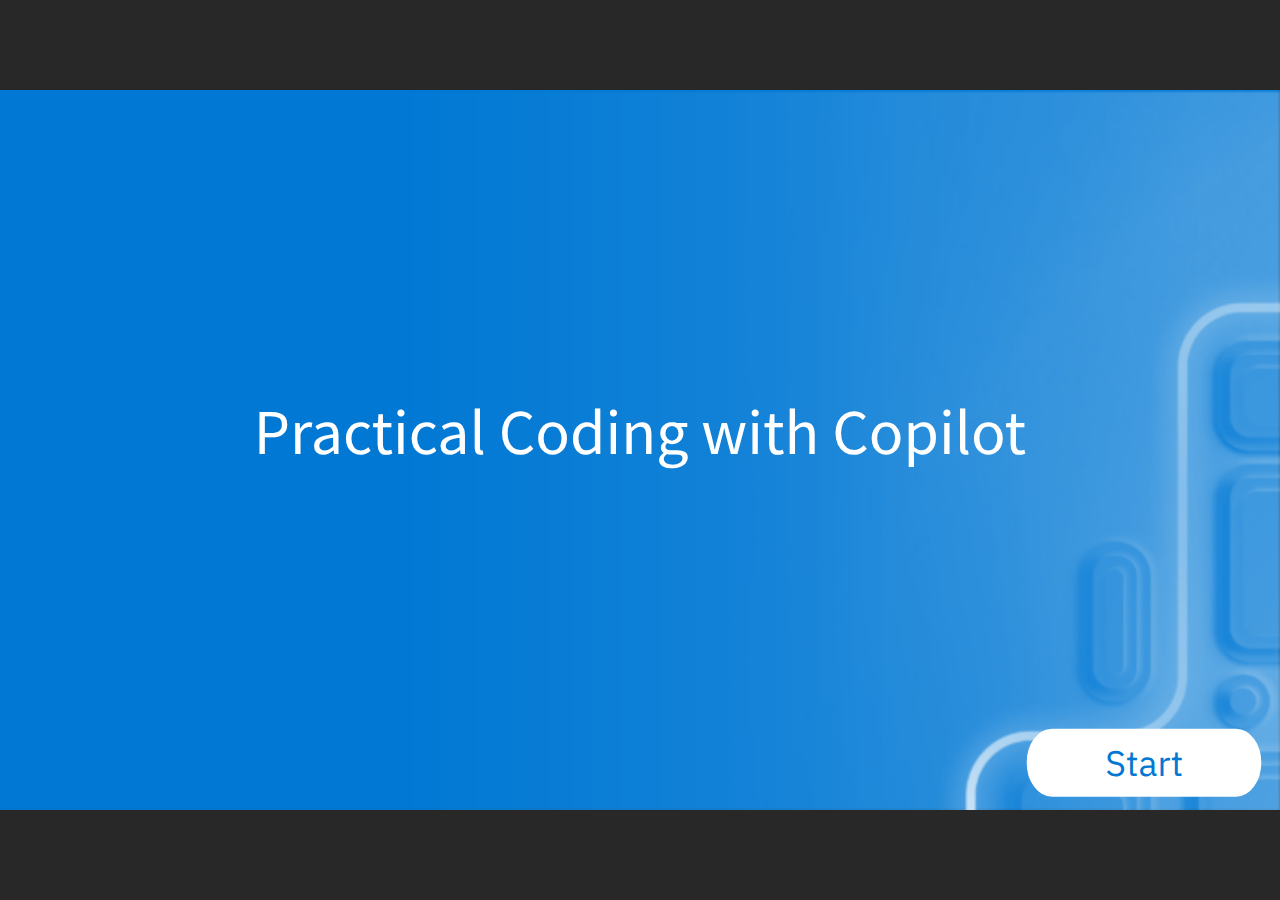
<file: index.html>
﻿<!doctype html>
<html lang="en-US">
<head>
  <meta charset="utf-8">
  <!-- Created using Storyline 360 - http://www.articulate.com  -->
  <!-- version: 3.82.31354.0 -->
  <title>Practical Coding with Copilot</title>
  <meta http-equiv="x-ua-compatible" content="IE=edge"/>
  <meta name="viewport" content="width=device-width,initial-scale=1,user-scalable=no,shrink-to-fit=no,minimal-ui"/>
  <meta name="apple-mobile-web-app-capable" content="yes"/>
  <style>
    html, body { height: 100%; padding: 0; margin: 0 }
    #app { height: 100%; width: 100%; }
  </style>

  <script>
    window.DS = {};
    window.globals = {
      DATA_PATH_BASE: '',
      HAS_FRAME: true,
      HAS_SLIDE: true,

      lmsPresent: false,
      tinCanPresent: false,
      cmi5Present: false,
      aoSupport: false,
      scale: 'noscale',
      captureRc: false,
      browserSize: 'optimal',
      bgColor: '#282828',
      features: 'BackgroundAudioTriggers,BackgroundAudioVolumeVariable,ConnectionMessages,DropIn1,DropIn2,DropIn3,DropIn4,DropIn5,LayerPresentAsDialog,MultiLineTextEntry,MultipleQuizTracking,PlayerTooltips,UpdatedThemeEditor',
      themeName: 'unified',
      preloaderColor: '#FFFFFF',
      suppressAnalytics: false,
      productChannel: 'stable',
      publishSource: 'storyline',
      aid: 'aid|ec1426b3-023f-4ed3-86a6-291b0afe7aa1',
      cid: '7991658a-d82a-4f52-8a39-c72288226459',
      playerVersion: '3.82.31354.0',
      publishTimestamp: '2024-10-21T00:02:57.8103967Z',
      maxIosVideoElements: 10,
      connectionSettings: { message: 'You%20are%20offline.%20Trying%20to%20reconnect...', useDarkTheme: false, mode: 'disabled' },

      
      parseParams: function(qs) {
        if (window.globals.parsedParams != null) {
          return window.globals.parsedParams;
        }
        qs = (qs || window.location.search.substr(1)).split('+').join(' ');
        var params = {},
            tokens,
            re = /[?&]?([^=]+)=([^&]*)/g;

        while (tokens = re.exec(qs)) {
          params[decodeURIComponent(tokens[1]).trim()] =
            decodeURIComponent(tokens[2]).trim();
        }
        window.globals.parsedParams = params;
        return params;
      }

    };
  </script>
  <script>
    var isIe11 = ('ActiveXObject' in window || window.MSBlobBuilder != null)
      && window.msCrypto != null && !window.ActiveXObject;
    if (isIe11) {
      window.globals.unsupportedBrowser = true;
      document.write(atob('[base64]'));
    }
  </script>
  
  <script>window.THREE = { };</script>
  
</head>
<body style="background: #282828" class="cs-HTML theme-unified">
  <!-- 360 -->
  <script>!function(){var e,i=/iPhone/i,o=/iPod/i,n=/iPad/i,t=/\biOS-universal(?:.+)Mac\b/i,r=/\bAndroid(?:.+)Mobile\b/i,a=/Android/i,d=/(?:SD4930UR|\bSilk(?:.+)Mobile\b)/i,p=/Silk/i,l=/Windows Phone/i,u=/\bWindows(?:.+)ARM\b/i,b=/BlackBerry/i,s=/BB10/i,c=/Opera Mini/i,f=/\b(CriOS|Chrome)(?:.+)Mobile/i,h=/Mobile(?:.+)Firefox\b/i,v=function(e){return void 0!==e&&"MacIntel"===e.platform&&"number"==typeof e.maxTouchPoints&&e.maxTouchPoints>1&&"undefined"==typeof MSStream};e=function(e){var m={userAgent:"",platform:"",maxTouchPoints:0};e||"undefined"==typeof navigator?"string"==typeof e?m.userAgent=e:e&&e.userAgent&&(m={userAgent:e.userAgent,platform:e.platform,maxTouchPoints:e.maxTouchPoints||0}):m={userAgent:navigator.userAgent,platform:navigator.platform,maxTouchPoints:navigator.maxTouchPoints||0};var g=m.userAgent,y=g.split("[FBAN");void 0!==y[1]&&(g=y[0]),void 0!==(y=g.split("Twitter"))[1]&&(g=y[0]);var A=function(e){return function(i){return i.test(e)}}(g),w={apple:{phone:A(i)&&!A(l),ipod:A(o),tablet:!A(i)&&(A(n)||v(m))&&!A(l),universal:A(t),device:(A(i)||A(o)||A(n)||A(t)||v(m))&&!A(l)},amazon:{phone:A(d),tablet:!A(d)&&A(p),device:A(d)||A(p)},android:{phone:!A(l)&&A(d)||!A(l)&&A(r),tablet:!A(l)&&!A(d)&&!A(r)&&(A(p)||A(a)),device:!A(l)&&(A(d)||A(p)||A(r)||A(a))||A(/\bokhttp\b/i)},windows:{phone:A(l),tablet:A(u),device:A(l)||A(u)},other:{blackberry:A(b),blackberry10:A(s),opera:A(c),firefox:A(h),chrome:A(f),device:A(b)||A(s)||A(c)||A(h)||A(f)},any:!1,phone:!1,tablet:!1};return w.any=w.apple.device||w.android.device||w.windows.device||w.other.device,w.phone=w.apple.phone||w.android.phone||w.windows.phone,w.tablet=w.apple.tablet||w.android.tablet||w.windows.tablet,w}(),"object"==typeof exports&&"undefined"!=typeof module?module.exports=e:"function"==typeof define&&define.amd?define((function(){return e})):this.isMobile=e}();
    window.isMobile.apple.tablet = window.isMobile.apple.tablet ||
      (navigator.platform === 'MacIntel' && navigator.maxTouchPoints > 1);
    window.isMobile.apple.device = window.isMobile.apple.device || window.isMobile.apple.tablet;
    window.isMobile.tablet = window.isMobile.tablet || window.isMobile.apple.tablet;
    window.isMobile.any = window.isMobile.any || window.isMobile.apple.tablet;
  </script>

  <div id="focus-sink" tabindex="-1"></div>

  <div id="preso"></div>
  <script>
    (function() {

      var classTypes = [ 'desktop', 'mobile', 'phone', 'tablet' ];

      var addDeviceClasses = function(prefix, testObj) {
        var curr, i;
        for (i = 0; i < classTypes.length; i++) {
          curr = classTypes[i];
          if (testObj[curr]) {
            document.body.classList.add(prefix + curr);
          }
        }
      };

      var params = window.globals.parseParams(),
          isDevicePreview = params.devicepreview === '1',
          isPhoneOverride = params.deviceType === 'phone' || (isDevicePreview && params.phone == '1'),
          isTabletOverride = (params.deviceType === 'tablet' || isDevicePreview) && !isPhoneOverride,
          isMobileOverride = isPhoneOverride || isTabletOverride;

      var deviceView = {
        desktop: !window.isMobile.any && !isMobileOverride,
        mobile: window.isMobile.any || isMobileOverride,
        phone: isPhoneOverride || (window.isMobile.phone && !isTabletOverride),
        tablet: isTabletOverride || window.isMobile.tablet
      };

      window.globals.deviceView = deviceView;
      window.isMobile.desktop = !window.isMobile.any;
      window.isMobile.mobile = window.isMobile.any;

      addDeviceClasses('view-', deviceView);

    })();
  </script>
  
  <script src='story_content/user.js' type=text/javascript></script>
  <div class="slide-loader"></div>

  <script>
    var doc = document, loader = doc.body.querySelector('.slide-loader'); [ 1, 2, 3 ].forEach(function(n) { var d = doc.createElement('div'); d.style.backgroundColor = window.globals.preloaderColor; d.classList.add('mobile-loader-dot'); d.classList.add('dot' + n); loader.appendChild(d); });
  </script>

  <div class="mobile-load-title-overlay" style="display: none">
    <div class="mobile-load-title">Practical Coding with Copilot</div>
  </div>

  <div class="mobile-chrome-warning"></div>

  
<style>
  .warn-connection-dialog {
    display: none;
    background: transparent;
    pointer-events: all;
    position: fixed;
    left: 0;
    top: 0;
    width: 100%;
    height: 100%;
    z-index: 999;
  }

  .warn-connection-content {
    pointer-events: all;
    border-radius: 4px;
    background: white;
    border: 1px solid #E7E7E7;
    color: #333333;
    box-shadow: 0 2px 4px rgba(0, 0, 0, 0.25);
    transition: all 150ms ease-out;
    position: absolute;
    white-space: nowrap;
  }

  .view-phone.is-landscape .warn-connection-content {
    left: 23px;
    bottom: 23px;
  }

  .view-tablet.is-landscape .warn-connection-content {
    left: 50%;
    top: 20px;
    transform: translateX(-50%);
  }

  .view-mobile.is-portrait .warn-connection-content {
    transform: translate(-50%, calc(-100% - 15px));
  }

  .warn-connection-content p {
    display: inline-block;
    margin: 0 8px 0 0;
    line-height: 33px;
    font-size: 11px;
  }

  .warn-connection-content svg {
    position: relative;
    vertical-align: middle;
    margin: 0 2px 2px 8px;
  }

  .view-desktop .warn-connection-content {
    left: 1.5em;
    bottom: 1.5em;
  }

  .view-desktop .warn-connection-content p {
    font-size: 1.1em;
  }

  .is-offline .warn-connection-dialog {
    display: block;
  }

  .is-offline .cs-panel * {
    pointer-events: none !important;
  }

  .is-offline .cs-panel {
    pointer-events: all !important;
  }

  .is-offline #nav-controls * {
    pointer-events: none !important;
  }

  .is-offline #nav-controls {
    pointer-events: all !important;
  }
</style>

<div class="warn-connection-dialog" role="alertdialog" aria-modal="true" tabindex="0" aria-labelledby="warn-connection-message">
  <div class="warn-connection-content">
    <svg width="17" height="15" viewBox="0 0 17 15" xmlns="http://www.w3.org/2000/svg">
      <path fill="#8F0000" stroke="white" d="M16.07,12.98 L15.88,12.23 L9.51,1.21 C8.97,0.26,7.6,0.26,7.06,1.21 L0.69,12.23 C0.15,13.16,0.81,14.36,1.91,14.36 H14.65 C15.47,14.36,16.05,13.7,16.07,12.98 Z"/>
      <path fill="white" stroke="white" d="M8.58,5.5 C8.35,5.28,8.5,5.35,8.21,5.32 C8.09,5.35,7.97,5.49,7.96,5.67 C7.97,5.79,7.98,5.92,7.98,6.04 L7.98,6.04 C7.99,6.17,8,6.31,8.01,6.43 L8.01,6.44 C8.03,6.92,8.06,7.41,8.09,7.9 L8.09,7.9 C8.12,8.39,8.14,8.88,8.17,9.37 C8.17,9.39,8.18,9.42,8.2,9.44 C8.23,9.46,8.25,9.47,8.28,9.47 C8.31,9.47,8.34,9.46,8.35,9.44 C8.37,9.43,8.38,9.4,8.39,9.35 L8.39,9.34 C8.39,9.24,8.4,9.15,8.4,9.05 L8.4,9.05 C8.41,8.96,8.41,8.86,8.42,8.75 C8.43,8.44,8.45,8.12,8.47,7.81 L8.47,7.81 C8.49,7.49,8.51,7.18,8.53,6.87 C8.55,6.46,8.56,6.05,8.59,5.64 L8.6,5.62 C8.6,5.57,8.59,5.53,8.58,5.5 L8.21,5.32 Z"/>
      <circle fill="white" stroke="white" cx="8.3" cy="11.35" r="0.3"/>
    </svg>
    <p id="warn-connection-message">You are offline. Trying to reconnect...</p>
  </div>
</div>

<script>
  (function() {
    window.DS.connection = {
      warningShown: false,
      assets: {},
      loadingAssetGroup: false,
      retryDelay: 500
    };

    var connectionSettings = window.globals.connectionSettings || {};

    // The `window.globals.features` variable must be set in `webpack.dev.config` when testing locally - it is not enough
    // to have it in the data - but it must be set there as well.
    var useConnectionMessages = window.AbortController != null &&
      window.location.protocol != 'file:' &&
      window.globals.features.indexOf('ConnectionMessages') != -1 &&
      connectionSettings.mode === 'normal';

    window.DS.connection.useConnectionMessages = useConnectionMessages;

    var assetCount = 0;
    var checkLoadedId;


    if (useConnectionMessages && connectionSettings != null) {
      var contentEl = document.querySelector('.warn-connection-content');
      var messageEl = contentEl.querySelector('p');

      if (connectionSettings.useDarkTheme) {
        contentEl.style.borderColor = '#BABBBA';
        contentEl.style.backgroundColor = '#282828';
        contentEl.style.color = '#FFFFFF';
      }

      if (connectionSettings.message != null) {
        messageEl.textContent = window.decodeURIComponent(connectionSettings.message);
      }
    }

    function checkAssetsReady() {
      for (var i in DS.connection.assets) {
        if (!DS.connection.assets[i].success) {
          return false;
        }
      }
      return true;
    }

    function stopAssetGroup() {
      if (!useConnectionMessages) { return; }

      assetCount = 0;

      DS.connection.oldAssetGroup = DS.connection.assets;
      DS.connection.assets = {};
      DS.connection.loadingAssetGroup = false;
      clearInterval(checkLoadedId);
    }

    function startAssetGroup() {
      if (!useConnectionMessages) { return; }
      var ticks = 0;
      clearInterval(checkLoadedId);
      checkLoadedId = setInterval(function() {
        var loaded = 0;
        if (assetCount === 0 && loaded === 0) {
          clearInterval(checkLoadedId);
          return;
        }

        for (var i in DS.connection.assets) {
          if (DS.connection.assets[i].success) {
            loaded++;
          }
        }

        if (assetCount === loaded && checkAssetsReady()) {
          for (var i in DS.connection.assets) {
            if (DS.connection.assets[i].action) {
              DS.connection.assets[i].action();
            }
          }
          hideWarning();
          stopAssetGroup();
        }
      }, 100)
    }

    function requiredAsset(url, action, retry, type) {
      if (!useConnectionMessages) { return; }
      if (DS.connection.assets[url]) { return; }

      DS.connection.assets[url] = {
        success: false, action: action, retry: retry, type: type
      };
      assetCount = Object.keys(DS.connection.assets).length;
      if (!DS.connection.loadingAssetGroup) {
        startAssetGroup();
      }
      DS.connection.loadingAssetGroup = true;
    }

    function assetLoaded(url) {
      if (!useConnectionMessages) { return; }
      if (DS.connection.assets[url]) {
        DS.connection.assets[url].success = true;
      }
    }

    function assetFailed(url) {
      if (!useConnectionMessages) { return; }
      if (!DS.connection.assets[url]) {
        if (/\.js$/.test(url) && url.indexOf('transcripts') === -1) {
          setTimeout(function() {
            if (DS.connection.lastSlideLoaded != null) {
              DS.connection.lastSlideLoaded();
            }
          }, DS.connection.retryDelay);
        }
        return;
      }
      if (!DS.connection.warningShown) { showWarning(); }
      if (DS.connection.assets[url].retry) {
        setTimeout(function() {
          if (!DS.connection.assets[url].success) {
            DS.connection.assets[url].retry()
          }
        }, DS.connection.retryDelay);
      }
    }

    function hideWarning() {
      document.body.classList.remove('is-offline');
      DS.connection.warningShown = false;
      enableKeys();
    }
    DS.connection.hideWarning = hideWarning

    function showWarning(btn) {
      document.body.classList.add('is-offline')
      DS.connection.warningShown = true;
      updateWarningPosition();
      disableKeys();
    }

    function updateWarningPosition() {
      if (!DS.connection.warningShown) {
        return;
      }

      var isPortrait = document.body.classList.contains('is-portrait');
      var isMobile = document.body.classList.contains('view-mobile');
      var warningEl = document.querySelector('.warn-connection-content');

      if (isPortrait && isMobile) {
        var slide = document.querySelector('.primary-slide');
        var slideRect = slide != null
          ? slide.getBoundingClientRect()
          : { top: window.innerHeight, left: 0, width: window.innerWidth };

        warningEl.style.top = `${slideRect.top}px`
        warningEl.style.left = `${slideRect.left + slideRect.width / 2}px`
      } else {
        warningEl.style.top = null;
        warningEl.style.left = null;
      }

      window.requestAnimationFrame(updateWarningPosition);
    }

    function onDisableKeyDown(e) {
      e.preventDefault();
      e.stopImmediatePropagation();
    }

    function onDisableKeyUp(e) {
      e.preventDefault();
      e.stopImmediatePropagation();
    }

    var accStyle = document.createElement('style');
    var warnDialogEl = document.querySelector('.warn-connection-dialog');

    function disableKeys() {
      if (DS.views && DS.views.nsStack && DS.views.nsStack.length === 1) {
        DS.views.nsStack[0].tabReachable = false
        DS.views.nsStack[0].updateTabIndex(true, true);
      }

      accStyle.innerHTML = '.acc-shadow-dom { display: none; }';
      document.body.appendChild(accStyle);

      warnDialogEl.parentNode.append(warnDialogEl);
      warnDialogEl.focus();
    }

    function enableKeys() {
      accStyle.remove();
      if (DS.views && DS.views.nsStack && DS.views.nsStack.length === 1 && DS.views.nsStack[0].name === '_frame') {
        DS.views.nsStack[0].tabReachable = true;
        DS.views.nsStack[0].updateTabIndex();
      }
    }

    // these will all be noops if the feature flag isn't set in
    // the data and `window.globals.features`
    DS.connection.requiredAsset = requiredAsset;
    DS.connection.assetLoaded = assetLoaded;
    DS.connection.assetFailed = assetFailed;
    DS.connection.stopAssetGroup = stopAssetGroup;
    DS.connection.startAssetGroup = startAssetGroup;
  })();
</script>


  <script>
    
    if (window.autoSpider && window.vInterfaceObject) {
      document.querySelector('.mobile-load-title-overlay').style.display = 'none';
    }
  </script>

  

  <link rel="stylesheet" href="html5/data/css/output.min.css" data-noprefix/>
</body>
<script src="html5/lib/scripts/bootstrapper.min.js"></script>
</html>
</file>
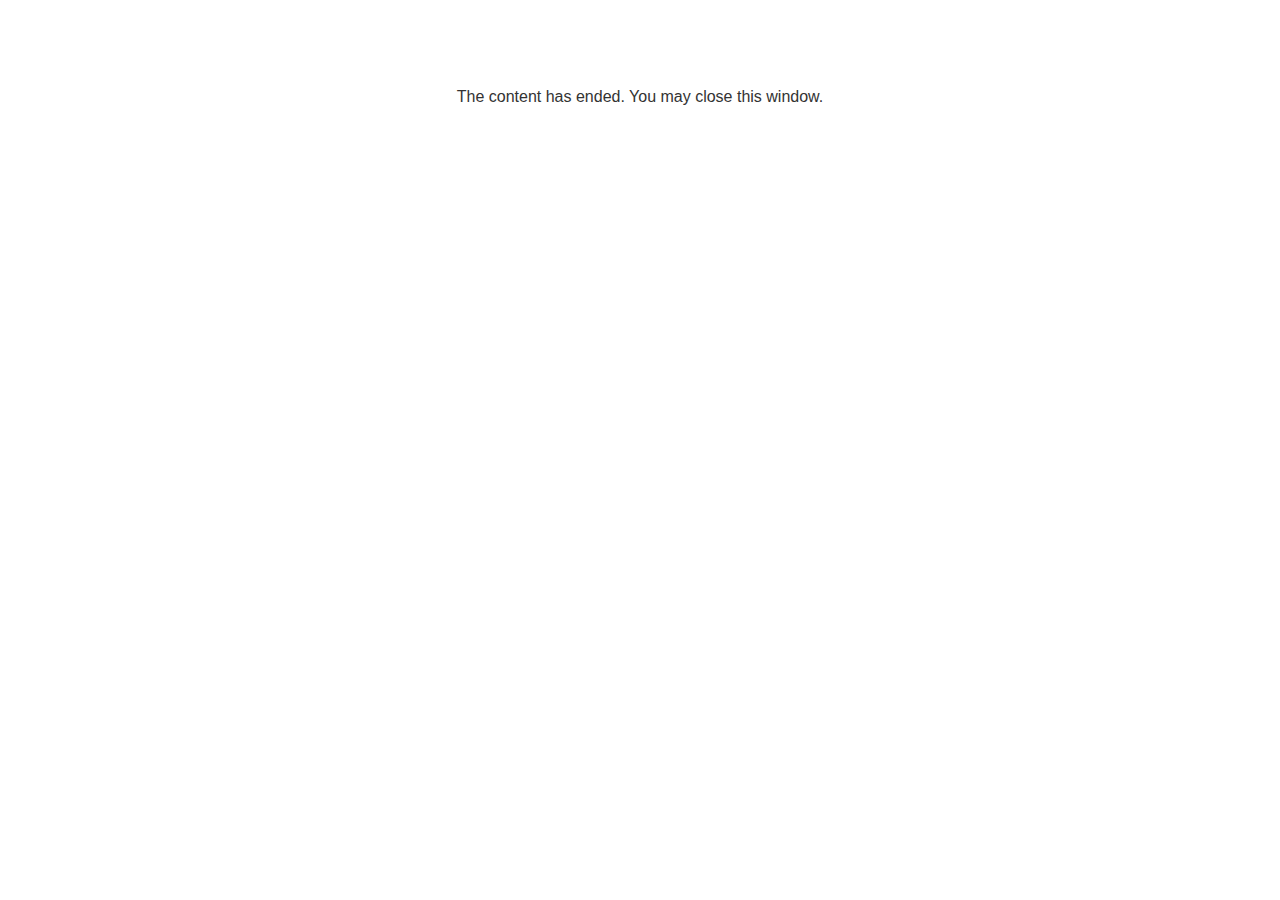
<file: lms/goodbye.html>
<!doctype html>
<html>
<body style="background-color: #ffffff;">

<p role="alert" style="color: #333333;font-family: Lato, articulate, tahoma, arial;font-size: medium;text-align: center;">
<br><br><br><br>
The content has ended. You may close this window.
</p>

</body>
</html>
</file>
<file: html5/data/css/output.min.css>
@font-face {
  font-family: 'LatoBold Charset1_ BoldA8F0B826';
  src: url('[data-uri]');
  font-style: normal;
  font-weight: normal;
}
@font-face {
  font-family: 'Lato Charset1_ 6o55FmIc696754D9';
  src: url('[data-uri]');
  font-style: normal;
  font-weight: normal;
}
@font-face {
  font-family: 'Source Sans Pro Charset04D3BC6C';
  src: url('[data-uri]');
  font-style: normal;
  font-weight: normal;
}
@font-face {
  font-family: 'IBM Plex Sans Charset1_A7C991EA';
  src: url('[data-uri]');
  font-style: normal;
  font-weight: normal;
}
@font-face {
  font-family: 'Monospace Charset1_ 64t0296273C';
  src: url('[data-uri]');
  font-style: normal;
  font-weight: normal;
}
@font-face {
  font-family: 'Open Sans Charset1_ 5oqBB005A7E';
  src: url('[data-uri]');
  font-style: normal;
  font-weight: normal;
}
@font-face {
  font-family: 'Source Sans Pro Charset646A78FA';
  src: url('[data-uri]');
  font-style: normal;
  font-weight: normal;
}
@font-face {
  font-family: 'IBM Plex Sans Charset0_D8586F3A';
  src: url('[data-uri]');
  font-style: normal;
  font-weight: normal;
}
@font-face {
  font-family: 'Monospace Charset0_v8X0024D8F5A';
  src: url('[data-uri]');
  font-style: normal;
  font-weight: normal;
}
@font-face {
  font-family: 'Open Sans Charset0_v9TY33EDE6F2';
  src: url('[data-uri]');
  font-style: normal;
  font-weight: normal;
}
@font-face {
  font-family: 'Source Sans Pro SemBold71B9CE39';
  src: url('[data-uri]');
  font-style: normal;
  font-weight: normal;
}
.cs-HTML {
  background: rgba(40, 40, 40, 1);
}
.cs-npnxnanbnsnfns00000000101 .cs-infopanel  {
  box-shadow: 0 1px 0 rgba(0, 0, 0, 0);
  background: rgba(255, 255, 255, 1);
}
.cs-npnxnanbnsnfns00000000101 .cs-infopanel .cs-link {
  color: rgba(186, 187, 186, 1);
}
.cs-npnxnanbnsnfns00000000101 .cs-infopanel .cs-link:hover {
  color: rgba(255, 255, 255, 1);
}
.cs-npnxnanbnsnfns00000000101 .cs-infopanel .cs-name {
  color: rgba(68, 68, 68, 1);
}
.cs-npnxnanbnsnfns00000000101 .cs-infopanel .cs-title {
  color: rgba(153, 153, 153, 1);
}
.cs-npnxnanbnsnfns00000000101 .cs-infopanelpopup  {
  box-shadow: 0 1px 0 rgba(0, 0, 0, 0);
  background: rgba(0, 0, 0, 0);
}
.cs-npnxnanbnsnfns00000000101 .cs-infopanelpopup .cs-link {
  color: rgba(255, 0, 0, 1);
}
.cs-npnxnanbnsnfns00000000101 .cs-infopanelpopup .cs-link:hover {
  color: rgba(255, 255, 255, 1);
}
.cs-npnxnanbnsnfns00000000101 .cs-infopanelpopup .cs-name {
  color: rgba(255, 255, 255, 1);
}
.cs-npnxnanbnsnfns00000000101 .cs-infopanelpopup .cs-bio {
  color: rgba(186, 187, 186, 1);
}
.cs-npnxnanbnsnfns00000000101 .cs-timer  {
  color: rgba(186, 187, 186, 1);
}
.cs-npnxnanbnsnfns00000000101 .cs-duration stop:first-child {
  stop-color: rgba(60, 60, 60, 1);
}
.cs-npnxnanbnsnfns00000000101 .cs-duration stop:last-child {
  stop-color: rgba(60, 60, 60, 1);
}
.cs-npnxnanbnsnfns00000000101 .cs-elapsed stop:first-child {
  stop-color: rgba(254, 227, 71, 1);
}
.cs-npnxnanbnsnfns00000000101 .cs-elapsed stop:last-child {
  stop-color: rgba(254, 227, 71, 1);
}
.cs-npnxnanbnsnfns00000000101 .cs-timer .cs-pie .cs-innerstroke {
  stroke: rgba(199, 199, 199, 1);
}
.cs-npnxnanbnsnfns00000000101 .cs-timer .cs-pie .cs-innerborder {
  stroke: rgba(255, 255, 255, 1);
}
.cs-npnxnanbnsnfns00000000101 .cs-window  {
  box-shadow: 0 8px 5px rgba(0, 0, 0, 0.2);
  border-color: rgba(49, 99, 0, 0);
  background: rgba(33, 33, 33, 1);
  color: rgba(248, 248, 248, 1);
}
.cs-npnxnanbnsnfns00000000101 .cs-window .cs-diva {
  border-color: rgba(78, 78, 78, 1);
}
.cs-npnxnanbnsnfns00000000101 .cs-window .cs-divb {
  border-color: rgba(78, 78, 78, 0);
}
.cs-npnxnanbnsnfns00000000101 .cs-editor .cs-editor-slide {
  color: rgba(226, 226, 226, 1);
}
.cs-npnxnanbnsnfns00000000101 .cs-editor .cs-editor-html {
  color: rgba(186, 187, 186, 1);
}
.cs-npnxnanbnsnfns00000000101 .cs-editor .cs-editor-button {
  text-shadow: 0 1px 0 rgba(0, 0, 0, 0);
  color: rgba(255, 255, 255, 1);
  border-color: rgba(211, 211, 211, 1);
  background: rgba(34, 34, 34, 1);
}
.cs-npnxnanbnsnfns00000000101 .cs-editor .cs-editor-button:hover {
  background: rgba(68, 68, 68, 1);
}
.cs-npnxnanbnsnfns00000000101 .cs-editor .cs-editor-button:active {
  background: rgba(68, 68, 68, 1);
}
.cs-npnxnanbnsnfns00000000101 .cs-listitem  {
  color: rgba(186, 187, 186, 1);
  border-color: none;
  border: 1px solid transparent;
}
.cs-npnxnanbnsnfns00000000101 .cs-listitem:hover {
  background: rgba(255, 255, 255, 0.06);
  border-color: rgba(108, 108, 108, 1) !important;
  border-width: 1px;
  border-radius: 2px;
  border-style: solid;
  box-sizing: border-box;
}
.cs-npnxnanbnsnfns00000000101 .cs-listitem.hover {
  background: rgba(255, 255, 255, 0.06);
  border-color: rgba(108, 108, 108, 1) !important;
  border-width: 1px;
  border-radius: 2px;
  border-style: solid;
  box-sizing: border-box;
}
.cs-npnxnanbnsnfns00000000101 .cs-glossary  {
  color: rgba(186, 187, 186, 1);
}
.cs-npnxnanbnsnfns00000000101 .cs-glossary .cs-scrolling-panel {
  background: rgba(0, 0, 0, 0);
}
.cs-npnxnanbnsnfns00000000101 .cs-glossary .cs-term.cs-selected .cs-choice-list-trigger {
  color: rgba(255, 255, 255, 1);
  background: rgba(255, 255, 255, 1);
}
.cs-npnxnanbnsnfns00000000101 .cs-glossary .cs-term.cs-selected .cs-choice-list-trigger:focus {
  color: rgba(255, 255, 255, 1);
  background: rgba(255, 255, 255, 1);
}
.cs-npnxnanbnsnfns00000000101 .cs-glossary .cs-term:hover .cs-choice-list-trigger {
  background: rgba(186, 187, 186, 1);
}
.cs-npnxnanbnsnfns00000000101 .cs-glossary .cs-term.hover .cs-choice-list-trigger {
  background: rgba(186, 187, 186, 1);
}
.cs-npnxnanbnsnfns00000000101 .cs-glossary .cs-term .cs-choice-list-trigger:focus {
  background: rgba(186, 187, 186, 1);
}
.cs-npnxnanbnsnfns00000000101 .cs-glossary .cs-diva {
  border-color: rgba(0, 0, 0, 0);
}
.cs-npnxnanbnsnfns00000000101 .cs-glossary .cs-divb {
  border-color: rgba(0, 0, 0, 0);
}
.cs-npnxnanbnsnfns00000000101 .cs-glossary .cs-divc {
  border-color: rgba(0, 0, 0, 0);
}
.cs-npnxnanbnsnfns00000000101 .cs-glossary .cs-heading {
  color: rgba(248, 248, 248, 1);
  font-weight: 700;
}
.note-content p span {
  color: rgba(186, 187, 186, 1);
  line-height: 1.4em;
  font-size: 103.769%;
}
.cs-npnxnanbnsnfns00000000101 .cs-resource .cs-separator {
  border-color: rgba(0, 0, 0, 0);
}
.cs-npnxnanbnsnfns00000000101 .cs-outline  {
  color: rgba(45, 45, 45, 1);
}
.cs-npnxnanbnsnfns00000000101 .cs-outline .cs-diva {
  border-color: rgba(0, 0, 0, 0);
}
.cs-npnxnanbnsnfns00000000101 .cs-outline .cs-divb {
  border-color: rgba(0, 0, 0, 0);
}
.cs-npnxnanbnsnfns00000000101 .cs-outline .cs-divc {
  border-color: rgba(0, 0, 0, 0);
}
.cs-npnxnanbnsnfns00000000101 .cs-outline .cs-search-filter:hover {
  color: rgba(0, 0, 0, 0);
}
.cs-npnxnanbnsnfns00000000101 .cs-outline .cs-search-filter.hover {
  color: rgba(0, 0, 0, 0);
}
.cs-npnxnanbnsnfns00000000101 .cs-transcript  {
  color: rgba(255, 255, 255, 1);
}
.cs-npnxnanbnsnfns00000000101 .cs-transcript .cs-div {
  border-color: rgba(0, 0, 0, 0);
}
.cs-npnxnanbnsnfns00000000101 .cs-tabs:not(.topmenu-item) {
  color: rgba(248, 248, 248, 1);
}
.cs-npnxnanbnsnfns00000000101 .cs-tabs .cs-inner-button:not(.topmenu-item) {
  text-shadow: 0 1px 0 rgba(0, 0, 0, 0);
}
.cs-npnxnanbnsnfns00000000101 .cs-tabs:hover:not(.topmenu-item) {
  color: rgba(248, 248, 248, 1);
}
.cs-npnxnanbnsnfns00000000101 .cs-tabs.cs-selected {
  background: rgba(0, 0, 0, 0);
  color: rgba(248, 248, 248, 1);
}
.cs-npnxnanbnsnfns00000000101 .cs-seekcontrol  {
  background: rgba(0, 0, 0, 0);
  border-color: rgba(0, 0, 0, 0);
}
.cs-npnxnanbnsnfns00000000101 .cs-seekcontrol .cs-button:hover .cs-icon {
  fill: rgba(255, 255, 255, 1);
}
.cs-npnxnanbnsnfns00000000101 .cs-seekcontrol .cs-button.hover .cs-icon {
  fill: rgba(255, 255, 255, 1);
}
.cs-npnxnanbnsnfns00000000101 .cs-seekcontrol .cs-button .cs-icon-shadow {
  fill: rgba(0, 0, 0, 0);
}
.cs-npnxnanbnsnfns00000000101 .cs-seekcontrol .cs-button .cs-icon {
  fill: rgba(180, 180, 180, 1);
}
.cs-npnxnanbnsnfns00000000101 .cs-seekcontrol .cs-seek .cs-fill {
  background: rgba(255, 255, 255, 0.6);
}
.cs-npnxnanbnsnfns00000000101 .cs-seekcontrol .cs-seek {
  background: rgba(108, 108, 108, 1);
  border-color: rgba(0, 0, 0, 0);
}
.cs-npnxnanbnsnfns00000000101 .cs-searchinput .cs-input {
  color: rgba(186, 187, 186, 1);
  border-color: rgba(0, 0, 0, 0);
  background: rgba(255, 255, 255, 0.06);
}
.cs-npnxnanbnsnfns00000000101 .cs-searchinput .cs-input:focus {
  color: rgba(248, 248, 248, 1);
  background: rgba(41, 41, 41, 1);
}
.cs-npnxnanbnsnfns00000000101 .cs-searchinput .cs-input:hover {
  box-shadow: inset 0 0 1px 0 rgba(69, 126, 19, 0);
}
.cs-npnxnanbnsnfns00000000101 .cs-searchinput .cs-input.hover {
  box-shadow: inset 0 0 1px 0 rgba(69, 126, 19, 0);
}
.cs-npnxnanbnsnfns00000000101 .cs-searchinput .cs-button .cs-icon {
  fill: rgba(186, 187, 186, 1);
}
.cs-npnxnanbnsnfns00000000101 .cs-searchinput .cs-button:hover {
  fill: rgba(63, 133, 0, 1);
}
.cs-npnxnanbnsnfns00000000101 .cs-searchinput .cs-button.hover {
  fill: rgba(63, 133, 0, 1);
}
.cs-npnxnanbnsnfns00000000101 .cs-menu  {
  box-shadow: 0 1px 0 rgba(0, 0, 0, 0);
  background: rgba(33, 33, 33, 1);
}
.cs-npnxnanbnsnfns00000000101 .cs-topmenu-item.active .cs-tab {
  background: rgba(33, 33, 33, 1);
}
.cs-npnxnanbnsnfns00000000101 .cs-logo  {
  box-shadow: 0 1px 0 rgba(37, 75, 0, 1);
  background: rgba(255, 255, 255, 0);
}
.cs-npnxnanbnsnfns00000000101 .cs-checkbox  {
  color: rgba(255, 255, 255, 1);
}
.cs-npnxnanbnsnfns00000000101 .cs-checkbox:hover {
  border-color: rgba(175, 221, 130, 1);
}
.cs-npnxnanbnsnfns00000000101 .cs-checkbox.hover {
  border-color: rgba(175, 221, 130, 1);
}
.cs-npnxnanbnsnfns00000000101 .cs-checkbox .cs-box {
  color: rgba(255, 255, 255, 1);
  border-color: rgba(42, 83, 0, 1);
}
.cs-npnxnanbnsnfns00000000101 .cs-checkbox .cs-box:checked::after {
  color: rgba(43, 196, 0, 1);
}
.cs-npnxnanbnsnfns00000000101 .cs-button  {
  text-shadow: 0 1px 0 rgba(0, 0, 0, 0);
  color: rgba(186, 187, 186, 1);
  border-color: rgba(0, 0, 0, 0);
  background: rgba(0, 0, 0, 0);
  box-shadow: 0 1px 0 rgba(0, 0, 0, 0);
}
.cs-npnxnanbnsnfns00000000101 .cs-button .cs-icon {
  fill: rgba(186, 187, 186, 1);
}
.cs-npnxnanbnsnfns00000000101 .cs-button .cs-icon-shadow {
  fill: rgba(0, 0, 0, 0);
}
.cs-npnxnanbnsnfns00000000101 .cs-button:hover {
  background: rgba(248, 248, 248, 1);
}
.cs-npnxnanbnsnfns00000000101 .cs-button.hover {
  background: rgba(248, 248, 248, 1);
}
.cs-npnxnanbnsnfns00000000101 .cs-button:active {
  background: rgba(0, 0, 0, 0);
}
.cs-npnxnanbnsnfns00000000101 .cs-button.cs-disabled:hover {
  background: rgba(0, 0, 0, 0);
}
.cs-npnxnanbnsnfns00000000101 .cs-button.cs-disabled.hover {
  background: rgba(0, 0, 0, 0);
}
.cs-npnxnanbnsnfns00000000101 .cs-button.cs-disabled:active {
  background: rgba(0, 0, 0, 0);
}
.cs-npnxnanbnsnfns00000000101 .cs-button.cs-volume:hover {
  background: rgba(0, 0, 0, 0);
}
.cs-npnxnanbnsnfns00000000101 .cs-button.cs-volume.hover {
  background: rgba(0, 0, 0, 0);
}
.cs-npnxnanbnsnfns00000000101 .cs-button.cs-volume:active {
  background: rgba(0, 0, 0, 0);
}
.cs-npnxnanbnsnfns00000000101.cs-base  {
  color: rgba(186, 187, 186, 1);
  border-color: rgba(40, 40, 40, 1);
  background: rgba(40, 40, 40, 1);
}
.cs-npnxnanbnsnfns00000000101.cs-base .cs-separator .cs-diva {
  background: rgba(69, 69, 69, 1);
}
.cs-npnxnanbnsnfns00000000101.cs-base .cs-separator .cs-divb {
  background: rgba(0, 0, 0, 0);
}
.cs-npnxnanbnsnfns00000000101.cs-base .cs-topmenu-item.active .cs-tab {
  border-color: rgba(69, 69, 69, 1);
}
.cs-npnxnanbnsnfns00000000101.cs-base .cs-topmenu-item.active .cs-panel {
  border-color: rgba(69, 69, 69, 1);
}
.cs-npnxnanbnsnfns00000000101.cs-base .cs-left {
  background: rgba(33, 33, 33, 1);
}
.cs-npnxnanbnsnfns00000000101.cs-base .cs-area-primary .cs-slide-container {
  background: rgba(40, 40, 40, 1);
}
.cs-npnxnanbnsnfns00000000101.cs-base.cs-custom-theme .cs-brandhighlight-bg {
  background: rgba(79, 189, 244, 1) !important;
}
.cs-npnxnanbnsnfns00000000101.cs-base.cs-custom-theme .cs-brandhighlight-secondary-bg {
  background: rgba(255, 255, 255, 1) !important;
}
.cs-npnxnanbnsnfns00000000101.cs-base.cs-custom-theme .cs-brandhighlight-border {
  border-color: rgba(79, 189, 244, 1) !important;
}
.cs-npnxnanbnsnfns00000000101.cs-base.cs-custom-theme .cs-brandhighlight-text {
  color: rgba(79, 189, 244, 1) !important;
}
.cs-npnxnanbnsnfns00000000101.cs-base.cs-custom-theme .cs-brandhighlight-fill {
  fill: rgba(79, 189, 244, 1) !important;
}
.cs-npnxnanbnsnfns00000000101.cs-base.cs-custom-theme .cs-listitem.cs-selected {
  background-color: rgba(255, 255, 255, 0.06) !important;
}
.cs-npnxnanbnsnfns00000000101 .cs-volume::-moz-range-thumb {
  border-color: rgba(43, 85, 0, 1);
  box-shadow: inset 0 0 1px 0 rgba(43, 85, 0, 1);
  background: rgba(255, 255, 255, 1);
}
.cs-npnxnanbnsnfns00000000101 .cs-volume::-ms-thumb {
  border-color: rgba(43, 85, 0, 1);
  box-shadow: inset 0 0 1px 0 rgba(43, 85, 0, 1);
  background: rgba(255, 255, 255, 1);
}
.cs-npnxnanbnsnfns00000000101 .cs-volume::-webkit-slider-thumb {
  border-color: rgba(43, 85, 0, 1);
  box-shadow: inset 0 0 1px 0 rgba(43, 85, 0, 1);
  background: rgba(255, 255, 255, 1);
}
.cs-npnxnanbnsnfns00000000101 .cs-volume::-moz-range-track {
  border-color: rgba(66, 140, 1, 1);
  background: rgba(108, 108, 108, 1);
}
.cs-npnxnanbnsnfns00000000101 .cs-volume::-ms-track {
  border-color: rgba(66, 140, 1, 1);
  background: rgba(108, 108, 108, 1);
}
.cs-npnxnanbnsnfns00000000101 .cs-volume::-webkit-slider-runnable-track {
  border-color: rgba(66, 140, 1, 1);
  background: rgba(108, 108, 108, 1);
}
body.show-focus .tab-focus-box {
  box-shadow: 0 0 0 1px rgba(255, 255, 0, 1), 0 0 0 3px rgba(0, 32, 96, 1), 0 0 5px 5px rgba(255, 255, 0, 1);
  border-color: transparent;
  outline: 2px transparent solid;
}
.skipnav {
  box-shadow: 0 0 0 1px rgba(255, 255, 0, 1), 0 0 0 3px rgba(0, 32, 96, 1), 0 0 5px 5px rgba(255, 255, 0, 1);
  border-color: transparent;
  outline: 2px transparent solid;
}
.cs-npnxnanbnsnfns00000000101 .cs-listitem:hover {
  color: none;
}
.cs-npnxnanbnsnfns00000000101 .cs-listitem.hover {
  color: none;
}
.cs-npnxnanbnsnfns00000000101 .cs-listitem.cs-viewed {
  color: #BABBBA;
}
.cs-npnxnanbnsnfns00000000101 .cs-listitem {
  color: #BABBBA;
}
.cs-npnxnanbnsnfns00000000101 .cs-listitem:hover .cs-icon-carrot * {
  fill: none;
}
.cs-npnxnanbnsnfns00000000101 .cs-listitem.hover .cs-icon-carrot * {
  fill: none;
}
.cs-npnxnanbnsnfns00000000101 .cs-listitem .cs-icon-carrot {
  color: none;
  top: calc(3px);
}
.cs-npnxnanbnsnfns00000000101 .cs-listitem .cs-icon-carrot .cs-shadow {
  color: #F8F8F8;
}
.cs-npnxnanbnsnfns00000000101 .item-collapsible .is-scene {
  color: #F8F8F8 !important;
  font-weight: 700;
}
.cs-npnxnanbnsnfns00000000101 .is-scene .cs-icon-carrot * {
  color: #F8F8F8 !important;
  font-weight: 700;
}
.cs-npnxnanbnsnfns00000000101 .is-scene:not(.outline-links-collapse) > a {
  color: #F8F8F8;
}
.cs-npnxnanbnsnfns00000000101 .is-scene:not(.outline-links-collapse) .cs-icon-carrot * {
  fill: none !important;
  color: #F8F8F8 !important;
}
.cs-npnxnanbnsnfns00000000101 .tabs, .cs-npnxnanbnsnfns00000000101 .cs-logo {
  border-bottom: 1px solid rgba(108, 108, 108, 1);
}
.cs-npnxnanbnsnfns00000000101 .area-secondary-wrapper:after {
  background-image: url('[data-uri]');
  background-size: 100%;
}
.cs-npnxnanbnsnfns00000000101 .panel-footer {
  background: #212121;
}
.cs-npnxnanbnsnfns00000000101 #outline-search {
  background: rgba(255, 255, 255, 0.06);
  border-color: rgba(108, 108, 108, 1);
  border-width: 1px;
  border-style: solid;
}
.cs-npnxnanbnsnfns00000000101 .topmenu-panel #outline-search {
  background: #545454;
}
.cs-npnxnanbnsnfns00000000101 .search-icon circle, .cs-npnxnanbnsnfns00000000101 .search-icon path {
  stroke: #BABBBA;
}
.cs-npnxnanbnsnfns00000000101 #outline-search input[type   =search] {
  color: #F8F8F8;
}
.cs-npnxnanbnsnfns00000000101 #outline-search ::-webkit-input-placeholder {
  color: #BABBBA !important;
}
.cs-npnxnanbnsnfns00000000101 #outline-search :-ms-input-placeholder {
  color: #BABBBA !important;
}
.cs-npnxnanbnsnfns00000000101 #outline-search ::-moz-placeholder {
  color: #BABBBA !important;
  opacity: 1;
}
.cs-npnxnanbnsnfns00000000101 .cs-topmenu-item.active, body:not(.is-touchable-tablet) .cs-npnxnanbnsnfns00000000101 .cs-topmenu-item:hover {
  color: #F8F8F8;
}
.cs-npnxnanbnsnfns00000000101 .cs-topmenu-item.button-tapped {
  color: #F8F8F8;
}
.cs-npnxnanbnsnfns00000000101 .cs-topmenu-item.active .cs-tab, .cs-npnxnanbnsnfns00000000101 .cs-topmenu-item .cs-tab {
  background: transparent !important;
  border: none !important;
}
.cs-npnxnanbnsnfns00000000101 .top-tabs-drop-icon div {
  background: #BABBBA;
}
.cs-npnxnanbnsnfns00000000101 .cs-panel.topmenu-panel .panel-content, .cs-npnxnanbnsnfns00000000101 .top-tabs-drop {
  background: #212121;
}
.cs-npnxnanbnsnfns00000000101 .cs-topmenu-item.active .cs-panel {
  background: #212121;
}
.cs-npnxnanbnsnfns00000000101 .cs-menu.topmenu-panel, .cs-npnxnanbnsnfns00000000101 .top-tabs-drop {
  border: 1px solid rgba(69, 69, 69, 1) !important;
  border-radius: 3px;
}
.cs-npnxnanbnsnfns00000000101 .resources .resources-list a:hover {
  background: rgba(255, 255, 255, 0.06);
}
body:not(.is-touchable-tablet) .cs-npnxnanbnsnfns00000000101 .resources .resources-list a:hover {
  background: rgba(255, 255, 255, 0.06);
}
.cs-npnxnanbnsnfns00000000101 .resources .resources-list a.hover {
  background: rgba(255, 255, 255, 0.06);
}
body:not(.is-touchable-tablet) .cs-npnxnanbnsnfns00000000101 .resources .resources-list a.hover {
  background: rgba(255, 255, 255, 0.06);
}
.cs-npnxnanbnsnfns00000000101 .resources .resources-list a.button-tapped {
  background: rgba(255, 255, 255, 0.06);
}
.cs-npnxnanbnsnfns00000000101 .cs-icon path, .cs-npnxnanbnsnfns00000000101 .cs-icon rect, .cs-npnxnanbnsnfns00000000101 .cs-icon polygon, .cs-npnxnanbnsnfns00000000101 .menu-icon-wrapper.menu-icon-wrapper-hover path {
  fill: #BABBBA;
}
.cs-npnxnanbnsnfns00000000101 .cs-icon .icon-stroke-only {
  fill: none !important;
  stroke: #BABBBA !important;
}
body:not(.is-touchable-tablet) .cs-npnxnanbnsnfns00000000101 .cs-button:hover .cs-icon path, body:not(.is-touchable-tablet) .cs-npnxnanbnsnfns00000000101 .cs-button:hover .cs-icon rect, body:not(.is-touchable-tablet) .cs-npnxnanbnsnfns00000000101 .cs-button:hover .cs-icon polygon {
  fill: #F8F8F8;
}
body:not(.is-touchable-tablet) .cs-npnxnanbnsnfns00000000101 .cs-tabs:hover .search-icon circle, body:not(.is-touchable-tablet) .cs-npnxnanbnsnfns00000000101 .cs-tabs:hover .search-icon path {
  stroke: #F8F8F8;
}
.cs-npnxnanbnsnfns00000000101 .cs-button.button-tapped .cs-icon path, .cs-npnxnanbnsnfns00000000101 .cs-button.button-tapped .cs-icon rect, .cs-npnxnanbnsnfns00000000101 .cs-button.button-tapped .cs-icon polygon {
  fill: #F8F8F8;
}
body:not(.is-touchable-tablet) .cs-npnxnanbnsnfns00000000101 .cs-button:hover .cs-icon .icon-stroke-only {
  fill: none !important;
  stroke: #F8F8F8 !important;
}
.cs-npnxnanbnsnfns00000000101 .cs-button:button-tapped .cs-icon .icon-stroke-only {
  fill: none !important;
  stroke: #F8F8F8 !important;
}
.cs-npnxnanbnsnfns00000000101 .menu-icon-wrapper.menu-icon-wrapper-hover svg path {
  fill: #F8F8F8;
}
.floating-sidebar:not(.sidebar-closed) .cs-npnxnanbnsnfns00000000101 #hamburger .menu-icon-wrapper svg path {
  fill: #BABBBA;
}
.floating-sidebar:not(.sidebar-closed) .cs-npnxnanbnsnfns00000000101 #hamburger .menu-icon-wrapper.menu-icon-wrapper-hover svg path {
  fill: #F8F8F8;
}
.cs-npnxnanbnsnfns00000000101 .volume .btn:before {
  background-image: url('[data-uri]');
}
.cs-npnxnanbnsnfns00000000101 .volume-track {
  background: #6C6C6C;
}
.cs-npnxnanbnsnfns00000000101 .volume-icon circle {
  stroke: #BABBBA;
}
.cs-npnxnanbnsnfns00000000101 .cs-settings > .settings-panel {
  background: #212121;
  border: 1px solid rgba(69, 69, 69, 1) !important;
  border-radius: 3px;
}
.cs-npnxnanbnsnfns00000000101 .cs-settings > .panel-down-arrow {
  fill: #212121;
}
.cs-npnxnanbnsnfns00000000101 .switch-toggle .border {
  stroke: #7C7C7C;
}
.cs-npnxnanbnsnfns00000000101 .switch-toggle .thumb-off .thumb {
  fill: #A2A2A2;
}
.cs-npnxnanbnsnfns00000000101 .switch-toggle .thumb-on .track {
  fill: rgba(79, 189, 244, 1);
}
.cs-npnxnanbnsnfns00000000101 .switch-toggle .thumb-off .track {
  fill: rgba(255, 255, 255, 0.1);
}
.cs-npnxnanbnsnfns00000000101 .switch-label {
  color: #BABBBA;
}
.cs-npnxnanbnsnfns00000000101 .cs-panel .scrollarea-btn:after {
  background: rgba(179, 180, 179, 0.75);
}
.scrollarea-scrollbar:hover .scrollarea-btn:after, .scrollarea-scrollbar.highlight-scrollbar .scrollarea-btn:after {
  background: rgba(179, 180, 179, 0.75);
}
.floating-sidebar .sidebar-overlay {
  background: rgba(0, 0, 0, 0.85);
}
.cs-npnxnanbnsnfns00000000101 .overlay-message {
  background: rgba(0, 0, 0, 0.85);
}
.cs-npnxnanbnsnfns00000000101 .top-ui-bg, .cs-npnxnanbnsnfns00000000101 .bottom-ui-bg, .cs-npnxnanbnsnfns00000000101 .right-ui-bg, .cs-npnxnanbnsnfns00000000101 .left-ui-bg {
  background: rgba(40, 40, 40, 0.8);
}
.cs-npnxnanbnsnfns00000000101 .circle-progress-bg {
  fill: #282828;
}
.cs-npnxnanbnsnfns00000000101 .circle-progress-well {
  fill: #6C6C6C;
}
.cs-npnxnanbnsnfns00000000101 .circle-progress-pie {
  stroke: #6C6C6C;
}
.cs-npnxnanbnsnfns00000000101 .lightbox .option-pane {
  background: rgba(40, 40, 40, 0.8);
}
.cs-npnxnanbnsnfns00000000101 .lightbox .option-pane:before {
  background: #282828;
}
.cs-npnxnanbnsnfns00000000101 .message-window {
  background: #212121;
  border: 1px solid rgba(255, 255, 255, 1) !important;
  border-radius: 3px;
}
.cs-npnxnanbnsnfns00000000101 .message-window-header p, .cs-npnxnanbnsnfns00000000101 .message-window-text {
  color: #F8F8F8;
}
.cs-npnxnanbnsnfns00000000101 .message-window-header p {
  border-bottom: 1px solid rgba(255, 255, 255, 1);
}
.cs-npnxnanbnsnfns00000000101 .message-window button.slide-object-button {
  border: 1px solid rgba(255, 255, 255, 1) !important;
}
.cs-npnxnanbnsnfns00000000101 .message-window button.slide-object-button:hover {
  background: rgba(255, 255, 255, 0.06) !important;
}
.message-window .slide-object-button tspan, .message-window .slide-object-button-text tspan {
  fill: #F8F8F8 !important;
}
body:not(.is-touchable-tablet) .cs-npnxnanbnsnfns00000000101 .cs-button:hover .text {
  color: #F8F8F8;
}
.cs-npnxnanbnsnfns00000000101 .cs-button.button-tapped .text {
  color: #F8F8F8;
}
.cs-npnxnanbnsnfns00000000101.cs-base {
  background: #282828;
}
.cs-npnxnanbnsnfns00000000101 .cs-menu {
  background: transparent;
}
.cs-npnxnanbnsnfns00000000101 .progress-bar .progress-bar-fill:after {
  background: #FFFFFF !important;
}
.cs-npnxnanbnsnfns00000000101 .volume-dot {
  background: #FFFFFF !important;
}
.fn-npnxnanbsnfns00000000101 {
  font-family: 'Lato22AB4CAF';
  -webkit-font-variant-ligatures: no-common-ligatures;
  font-variant-ligatures: no-common-ligatures;
}
.fn-pxabnsnfns00000000101 {
  font-family: 'Lato22AB4CAF';
  -webkit-font-variant-ligatures: no-common-ligatures;
  font-variant-ligatures: no-common-ligatures;
}
.fn-npxnabnsnfns00000000101 {
  font-family: 'Lato22AB4CAF';
  -webkit-font-variant-ligatures: no-common-ligatures;
  font-variant-ligatures: no-common-ligatures;
}
.fn-npnxnanbnsnfns00000000101 {
  font-family: 'Lato22AB4CAF';
  -webkit-font-variant-ligatures: no-common-ligatures;
  font-variant-ligatures: no-common-ligatures;
}
.fn-pxabnsnfns00000000100 {
  font-family: 'Lato22AB4CAF';
  -webkit-font-variant-ligatures: no-common-ligatures;
  font-variant-ligatures: no-common-ligatures;
}
@font-face {
  font-family: 'Lato22AB4CAF';
  src: url('[data-uri]');
  font-style: normal;
  font-weight: bold;
}
@font-face {
  font-family: 'Lato22AB4CAF';
  src: url('[data-uri]');
  font-style: normal;
  font-weight: normal;
}
.cs-InvalidPromptSlide .cs-6oEjnFS1koU-InvalidPromptSlide-btn0 {
  color: rgba(255, 255, 255, 1);
  border-color: rgba(211, 211, 211, 1);
  background: rgba(34, 34, 34, 1);
  text-shadow: 0 1px 0 rgba(0, 0, 0, 0);
}
.cs-InvalidPromptSlide .cs-6oEjnFS1koU-InvalidPromptSlide-btn0 .cs-html {
  color: rgba(186, 187, 186, 1);
}
.cs-InvalidPromptSlide .cs-6oEjnFS1koU-InvalidPromptSlide-btn0 .cs-slide {
  border-color: rgba(226, 226, 226, 1);
}
.cs-InvalidPromptSlide .cs-6oEjnFS1koU-InvalidPromptSlide-btn0:hover {
  background: rgba(68, 68, 68, 1);
}
.cs-InvalidPromptSlide .cs-6oEjnFS1koU-InvalidPromptSlide-btn0:active {
  background: rgba(68, 68, 68, 1);
}
.cs-PrintPromptSlide .cs-6oEjnFS1koU-PrintPromptSlide-btn0 {
  color: rgba(255, 255, 255, 1);
  border-color: rgba(211, 211, 211, 1);
  background: rgba(34, 34, 34, 1);
  text-shadow: 0 1px 0 rgba(0, 0, 0, 0);
}
.cs-PrintPromptSlide .cs-6oEjnFS1koU-PrintPromptSlide-btn0 .cs-html {
  color: rgba(186, 187, 186, 1);
}
.cs-PrintPromptSlide .cs-6oEjnFS1koU-PrintPromptSlide-btn0 .cs-slide {
  border-color: rgba(226, 226, 226, 1);
}
.cs-PrintPromptSlide .cs-6oEjnFS1koU-PrintPromptSlide-btn0:hover {
  background: rgba(68, 68, 68, 1);
}
.cs-PrintPromptSlide .cs-6oEjnFS1koU-PrintPromptSlide-btn0:active {
  background: rgba(68, 68, 68, 1);
}
.cs-ScrollPromptSlide .cs-6oEjnFS1koU-ScrollPromptSlide-btn0 {
  color: rgba(255, 255, 255, 1);
  border-color: rgba(211, 211, 211, 1);
  background: rgba(34, 34, 34, 1);
  text-shadow: 0 1px 0 rgba(0, 0, 0, 0);
}
.cs-ScrollPromptSlide .cs-6oEjnFS1koU-ScrollPromptSlide-btn0 .cs-html {
  color: rgba(186, 187, 186, 1);
}
.cs-ScrollPromptSlide .cs-6oEjnFS1koU-ScrollPromptSlide-btn0 .cs-slide {
  border-color: rgba(226, 226, 226, 1);
}
.cs-ScrollPromptSlide .cs-6oEjnFS1koU-ScrollPromptSlide-btn0:hover {
  background: rgba(68, 68, 68, 1);
}
.cs-ScrollPromptSlide .cs-6oEjnFS1koU-ScrollPromptSlide-btn0:active {
  background: rgba(68, 68, 68, 1);
}
.cs-ResumePromptSlide .cs-6oEjnFS1koU-ResumePromptSlide-btn0 {
  color: rgba(255, 255, 255, 1);
  border-color: rgba(211, 211, 211, 1);
  background: rgba(34, 34, 34, 1);
  text-shadow: 0 1px 0 rgba(0, 0, 0, 0);
}
.cs-ResumePromptSlide .cs-6oEjnFS1koU-ResumePromptSlide-btn0 .cs-html {
  color: rgba(186, 187, 186, 1);
}
.cs-ResumePromptSlide .cs-6oEjnFS1koU-ResumePromptSlide-btn0 .cs-slide {
  border-color: rgba(226, 226, 226, 1);
}
.cs-ResumePromptSlide .cs-6oEjnFS1koU-ResumePromptSlide-btn0:hover {
  background: rgba(68, 68, 68, 1);
}
.cs-ResumePromptSlide .cs-6oEjnFS1koU-ResumePromptSlide-btn0:active {
  background: rgba(68, 68, 68, 1);
}
.cs-ResumePromptSlide .cs-6oEjnFS1koU-ResumePromptSlide-btn1 {
  color: rgba(255, 255, 255, 1);
  border-color: rgba(211, 211, 211, 1);
  background: rgba(34, 34, 34, 1);
  text-shadow: 0 1px 0 rgba(0, 0, 0, 0);
}
.cs-ResumePromptSlide .cs-6oEjnFS1koU-ResumePromptSlide-btn1 .cs-html {
  color: rgba(186, 187, 186, 1);
}
.cs-ResumePromptSlide .cs-6oEjnFS1koU-ResumePromptSlide-btn1 .cs-slide {
  border-color: rgba(226, 226, 226, 1);
}
.cs-ResumePromptSlide .cs-6oEjnFS1koU-ResumePromptSlide-btn1:hover {
  background: rgba(68, 68, 68, 1);
}
.cs-ResumePromptSlide .cs-6oEjnFS1koU-ResumePromptSlide-btn1:active {
  background: rgba(68, 68, 68, 1);
}
.cs-ExternalInterfaceErrorSlide .cs-buttonOK {
  color: rgba(255, 255, 255, 1);
  border-color: rgba(211, 211, 211, 1);
  background: rgba(34, 34, 34, 1);
  text-shadow: 0 1px 0 rgba(0, 0, 0, 0);
}
.cs-ExternalInterfaceErrorSlide .cs-buttonOK .cs-html {
  color: rgba(186, 187, 186, 1);
}
.cs-ExternalInterfaceErrorSlide .cs-buttonOK .cs-slide {
  border-color: rgba(226, 226, 226, 1);
}
.cs-ExternalInterfaceErrorSlide .cs-buttonOK:hover {
  background: rgba(68, 68, 68, 1);
}
.cs-ExternalInterfaceErrorSlide .cs-buttonOK:active {
  background: rgba(68, 68, 68, 1);
}
</file>
